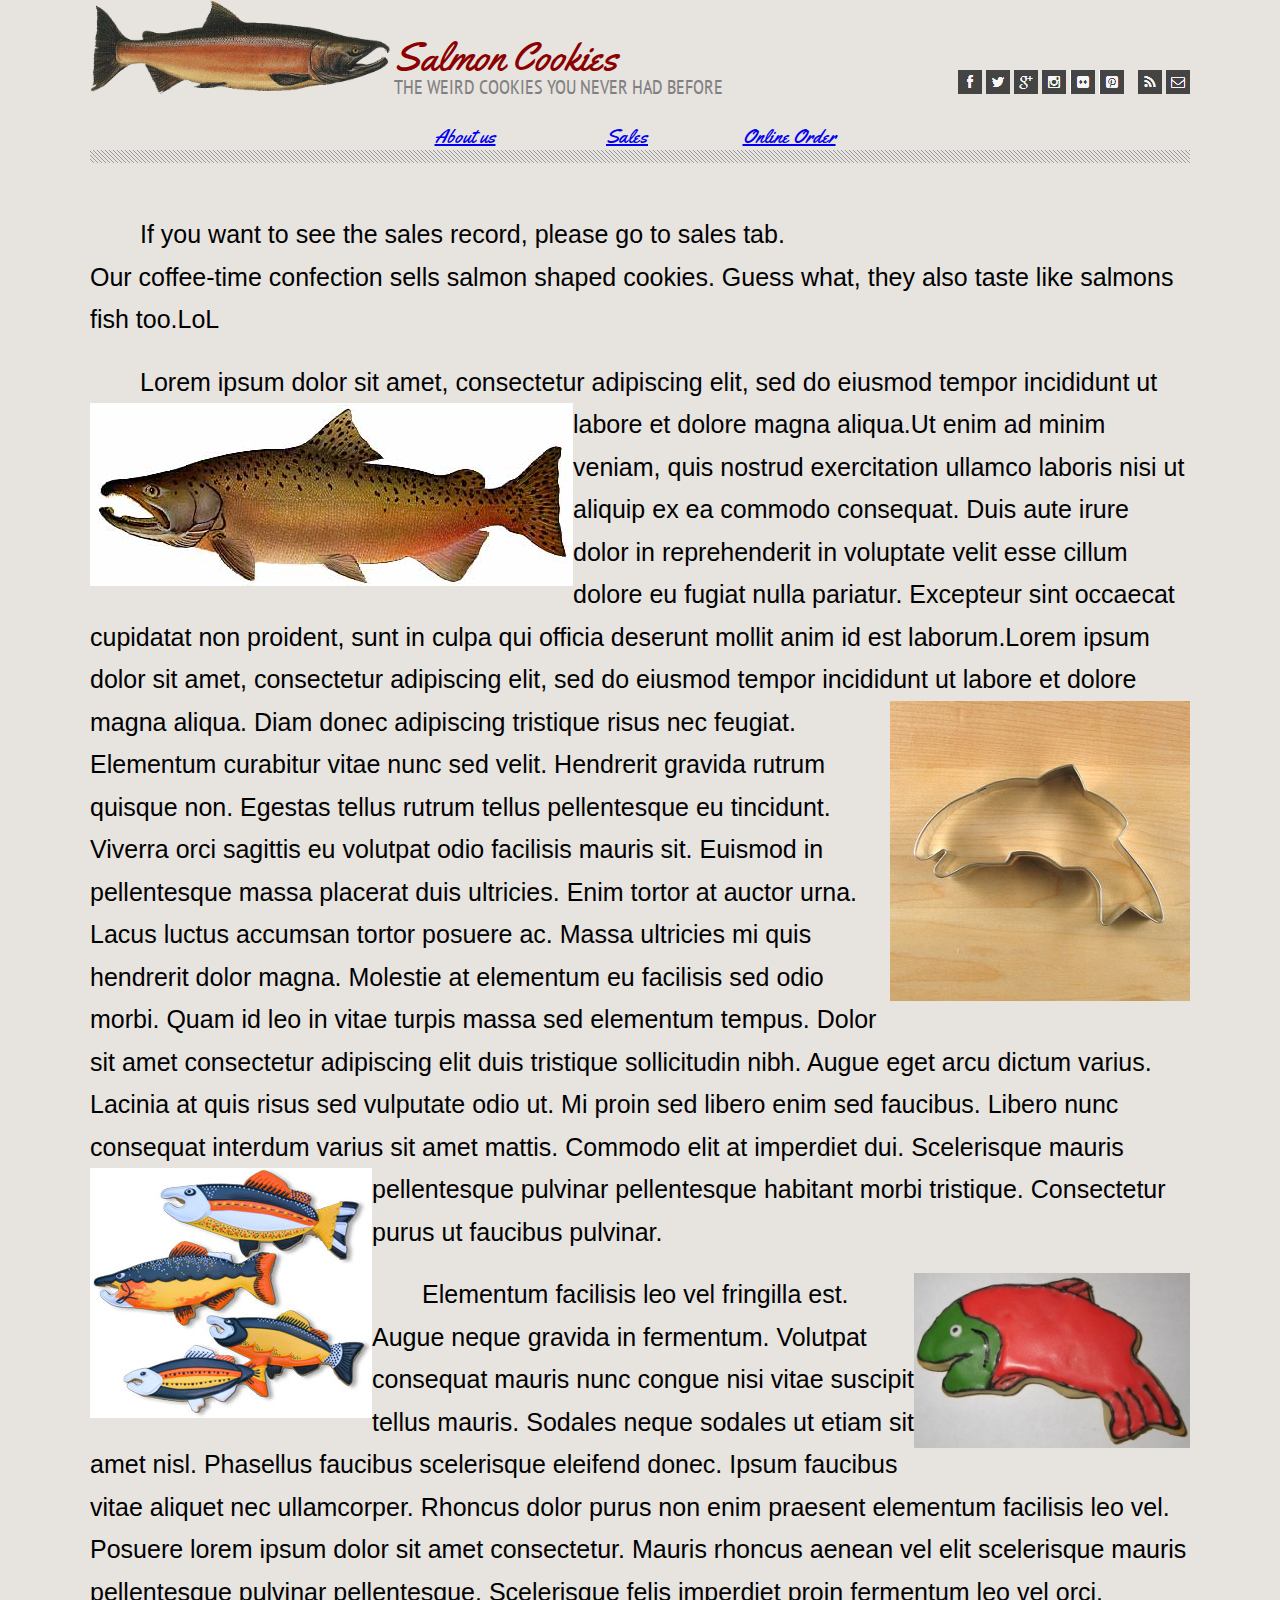
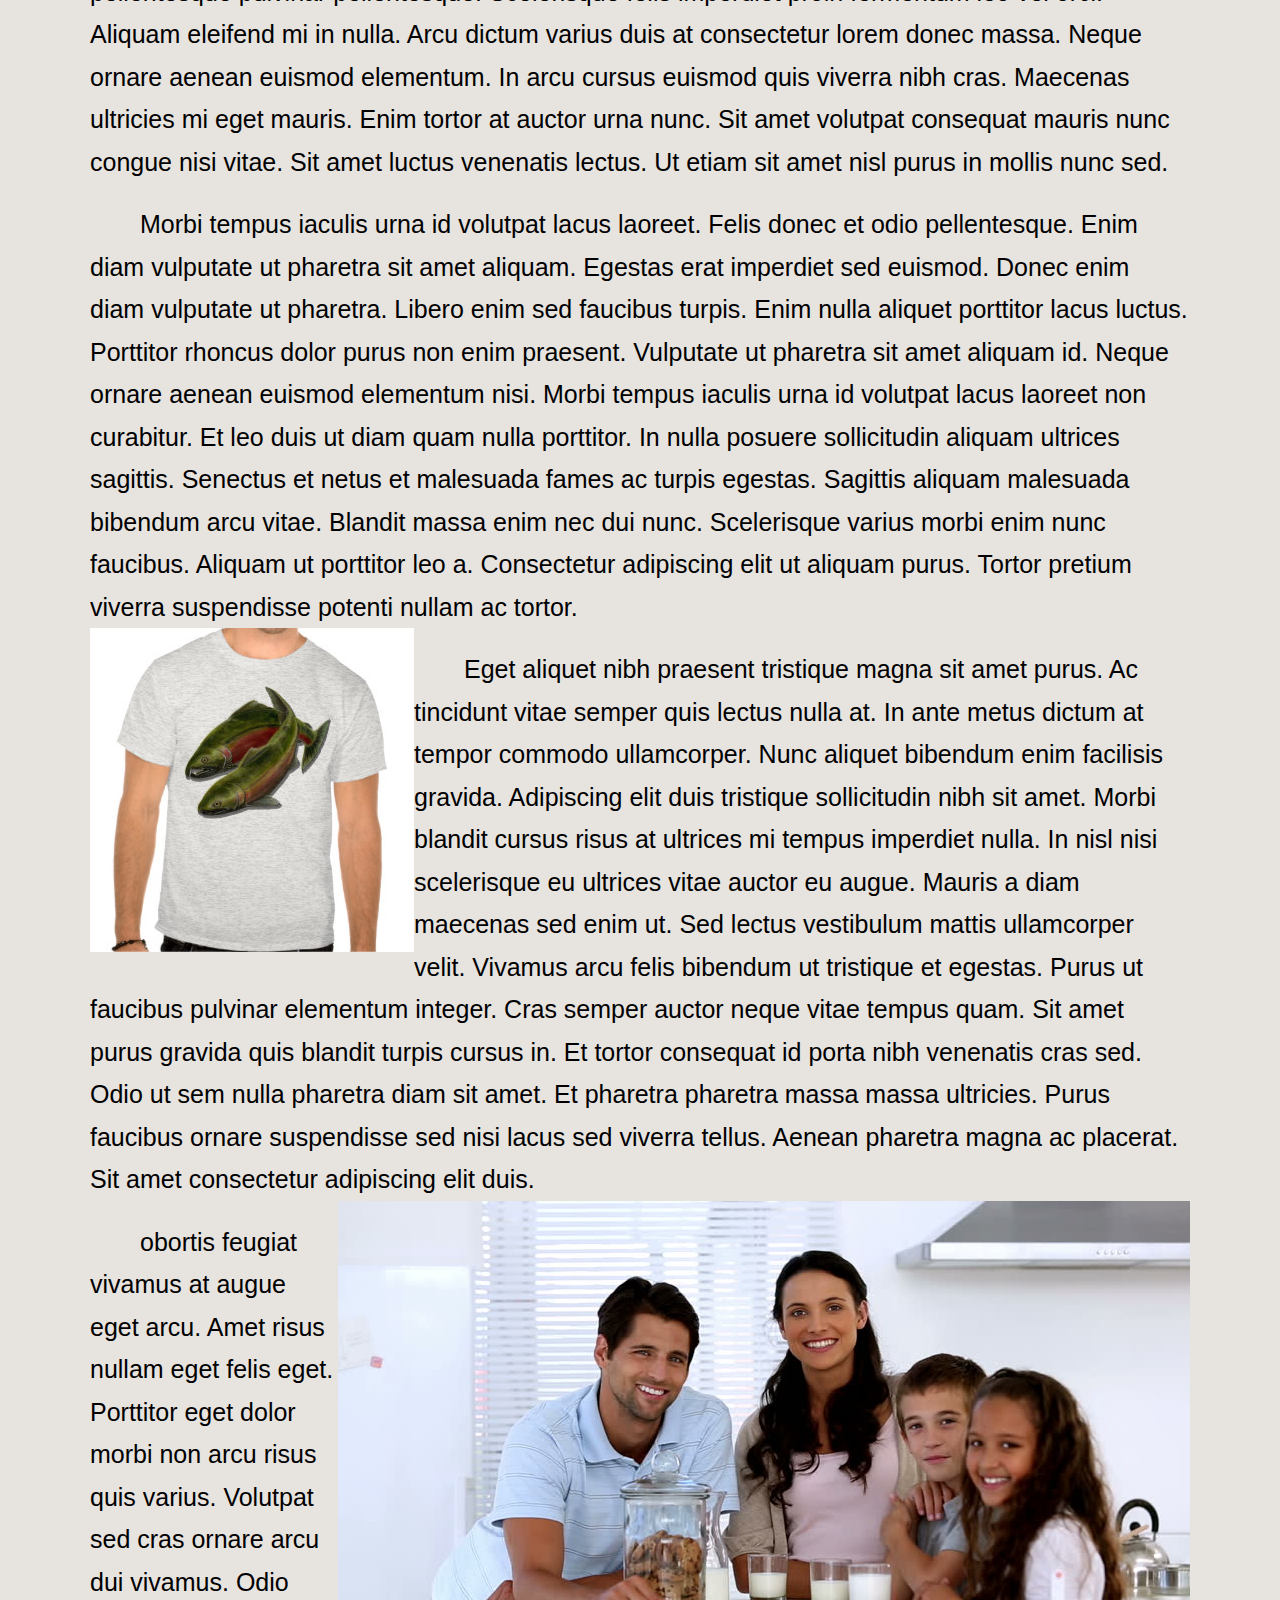
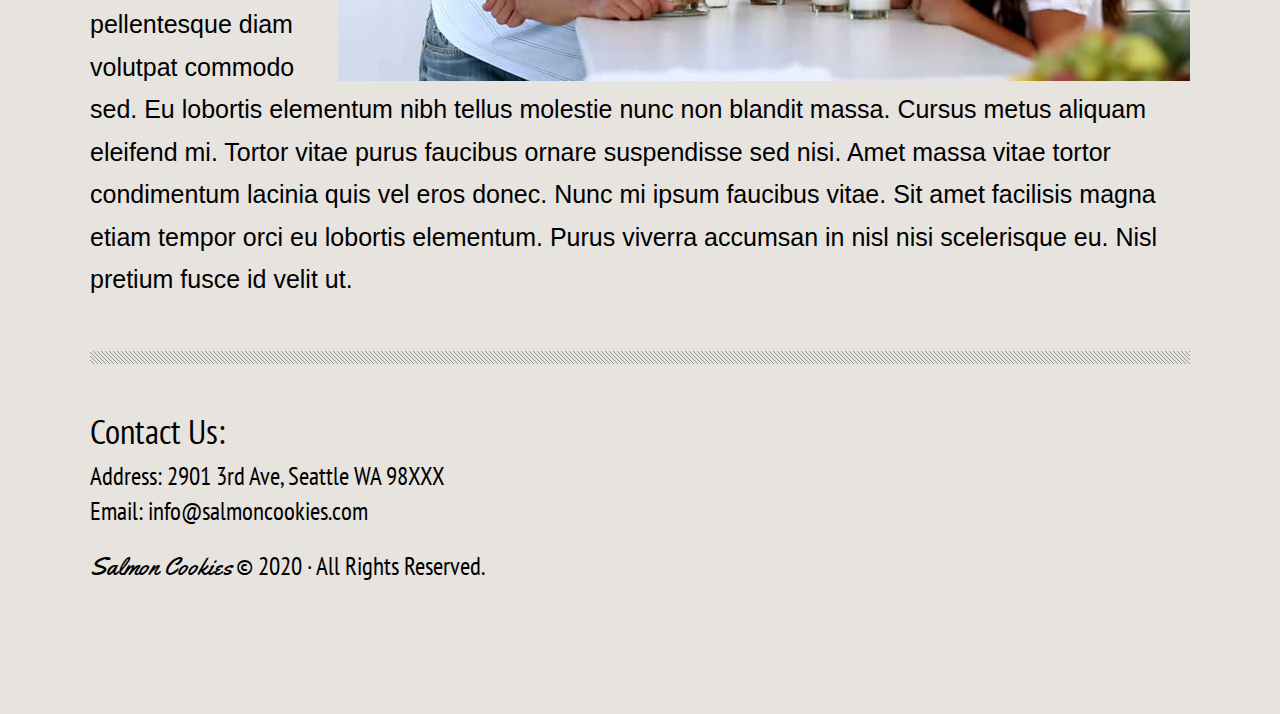
<file: index.html>
<!DOCTYPE html>
<html lang="en">
<head>
    <meta charset="UTF-8">
    <meta name="viewport" content="width=device-width, initial-scale=1.0">
    <title>Salmon Cookies</title>
    <link rel="stylesheet" type="text/css" href="css/reset.css">
    <link href="https://fonts.googleapis.com/css2?family=PT+Sans+Narrow&family=Patrick+Hand&family=Yellowtail&display=swap" rel="stylesheet">
    <link rel="stylesheet" type="text/css" href="css/style.css">
</head>
<body>
    <div id="head">
        <header>
            <div id="logo">
                <div id="logoimg">
                    <img src=img/salmon.png width=300px href="index.html">
                </div>
                <div id="logotext">
                    <h1>
                        Salmon Cookies
                    </h1>
                    <h2>THE WEIRD COOKIES YOU NEVER HAD BEFORE</h2> 
                </div>
            </div>
            <div id="icons">
                <img src="img/fb-icon.png">
                <img src="img/twit-icon.png">
                <img src="img/gp-icon.png">
                <img src="img/insta-icon.png">
                <img src="img/flic-icon.png">
                <img src="img/pint-icon.png">
                <img src="img/rss-icon.png" style="margin-left: 10px;">
                <img src="img/mail-icon.png">
            </div>
            <nav id="nav">
                <ul>
                    <li class="nav">
                        <a href="index.html">About us</a>
                    </li>
                    <li class="nav">
                        <a href=sales.html>Sales</a>
                    </li>
                    <li class="nav">
                        <a href="store.html">Online Order</a>
                    </li>
                </ul>
            </nav>
        </header>
        <div id="border">
        </div>
    </div>
    <div id= "main">
        
        <p>If you want to see the sales record, please go to sales tab.<br>
            Our coffee-time confection sells salmon shaped cookies.
            Guess what, they also taste like salmons fish too.LoL<br>
        </p>
        <p>Lorem ipsum dolor sit amet, consectetur adipiscing elit, sed do eiusmod tempor incididunt ut labore et dolore magna aliqua.<img src="img/chinook.jpg" style="float:left;">Ut enim ad minim veniam, quis nostrud exercitation ullamco laboris nisi ut aliquip ex ea commodo consequat. Duis aute irure dolor in reprehenderit in voluptate velit esse cillum dolore eu fugiat nulla pariatur. Excepteur sint occaecat cupidatat non proident, sunt in culpa qui officia deserunt mollit anim id est laborum.Lorem ipsum dolor sit amet, consectetur adipiscing elit, sed do eiusmod tempor incididunt ut labore et dolore magna aliqua. Diam donec adipiscing tristique risus nec feugiat. <img src="img/cutter.jpeg"style="float:right;">Elementum curabitur vitae nunc sed velit. Hendrerit gravida rutrum quisque non. Egestas tellus rutrum tellus pellentesque eu tincidunt. Viverra orci sagittis eu volutpat odio facilisis mauris sit. Euismod in pellentesque massa placerat duis ultricies. Enim tortor at auctor urna. Lacus luctus accumsan tortor posuere ac. Massa ultricies mi quis hendrerit dolor magna. Molestie at elementum eu facilisis sed odio morbi. Quam id leo in vitae turpis massa sed elementum tempus. Dolor sit amet consectetur adipiscing elit duis tristique sollicitudin nibh. Augue eget arcu dictum varius. Lacinia at quis risus sed vulputate odio ut. Mi proin sed libero enim sed faucibus. Libero nunc consequat interdum varius sit amet mattis. Commodo elit at imperdiet dui. Scelerisque mauris pellentesque pulvinar pellentesque habitant morbi tristique. <img src="img/fish.jpg"style="float:left;">Consectetur purus ut faucibus pulvinar.<br></p>

        <p>Elementum facilisis leo vel fringilla est. <img src="img/frosted-cookie.jpg"style="float:right;"">Augue neque gravida in fermentum. Volutpat consequat mauris nunc congue nisi vitae suscipit tellus mauris. Sodales neque sodales ut etiam sit amet nisl. Phasellus faucibus scelerisque eleifend donec. Ipsum faucibus vitae aliquet nec ullamcorper. Rhoncus dolor purus non enim praesent elementum facilisis leo vel. Posuere lorem ipsum dolor sit amet consectetur. Mauris rhoncus aenean vel elit scelerisque mauris pellentesque pulvinar pellentesque. Scelerisque felis imperdiet proin fermentum leo vel orci. Aliquam eleifend mi in nulla. Arcu dictum varius duis at consectetur lorem donec massa. Neque ornare aenean euismod elementum. In arcu cursus euismod quis viverra nibh cras. Maecenas ultricies mi eget mauris. Enim tortor at auctor urna nunc. Sit amet volutpat consequat mauris nunc congue nisi vitae. Sit amet luctus venenatis lectus. Ut etiam sit amet nisl purus in mollis nunc sed.<br></p>
            
        <p>Morbi tempus iaculis urna id volutpat lacus laoreet. Felis donec et odio pellentesque. Enim diam vulputate ut pharetra sit amet aliquam. Egestas erat imperdiet sed euismod. Donec enim diam vulputate ut pharetra. Libero enim sed faucibus turpis. Enim nulla aliquet porttitor lacus luctus. Porttitor rhoncus dolor purus non enim praesent. Vulputate ut pharetra sit amet aliquam id. Neque ornare aenean euismod elementum nisi. Morbi tempus iaculis urna id volutpat lacus laoreet non curabitur. Et leo duis ut diam quam nulla porttitor. In nulla posuere sollicitudin aliquam ultrices sagittis. Senectus et netus et malesuada fames ac turpis egestas. Sagittis aliquam malesuada bibendum arcu vitae. Blandit massa enim nec dui nunc. Scelerisque varius morbi enim nunc faucibus. Aliquam ut porttitor leo a. Consectetur adipiscing elit ut aliquam purus. Tortor pretium viverra suspendisse potenti nullam ac tortor.<br><img src="img/shirt.jpg"style="float:left;"></p>
            
        <p>Eget aliquet nibh praesent tristique magna sit amet purus. Ac tincidunt vitae semper quis lectus nulla at. In ante metus dictum at tempor commodo ullamcorper. Nunc aliquet bibendum enim facilisis gravida. Adipiscing elit duis tristique sollicitudin nibh sit amet. Morbi blandit cursus risus at ultrices mi tempus imperdiet nulla. In nisl nisi scelerisque eu ultrices vitae auctor eu augue. Mauris a diam maecenas sed enim ut. Sed lectus vestibulum mattis ullamcorper velit. Vivamus arcu felis bibendum ut tristique et egestas. Purus ut faucibus pulvinar elementum integer. Cras semper auctor neque vitae tempus quam. Sit amet purus gravida quis blandit turpis cursus in. Et tortor consequat id porta nibh venenatis cras sed. Odio ut sem nulla pharetra diam sit amet. Et pharetra pharetra massa massa ultricies. Purus faucibus ornare suspendisse sed nisi lacus sed viverra tellus. Aenean pharetra magna ac placerat. Sit amet consectetur adipiscing elit duis.<br><img src="img/family.jpg"style="float:right;"></p>
            
        <p>obortis feugiat vivamus at augue eget arcu. Amet risus nullam eget felis eget. Porttitor eget dolor morbi non arcu risus quis varius. Volutpat sed cras ornare arcu dui vivamus. Odio pellentesque diam volutpat commodo sed. Eu lobortis elementum nibh tellus molestie nunc non blandit massa. Cursus metus aliquam eleifend mi. Tortor vitae purus faucibus ornare suspendisse sed nisi. Amet massa vitae tortor condimentum lacinia quis vel eros donec. Nunc mi ipsum faucibus vitae. Sit amet facilisis magna etiam tempor orci eu lobortis elementum. Purus viverra accumsan in nisl nisi scelerisque eu. Nisl pretium fusce id velit ut.</p>
    </div>
    <div id=foot>
        <footer>
            <div id="border">
            </div>
            <section id="info">
                <h3>Contact Us:</h3>
                <p>Address: 2901 3rd Ave, Seattle WA 98XXX</p>
                <p>Email: info@salmoncookies.com</p>
                <h4>Salmon Cookies</h4>
                <p id="rights">&copy; 2020 &middot; All Rights Reserved.</p>
            </section>
            <section id="map">
                <iframe width="300" height="300" src="https://maps.google.com/maps?width=300&amp;height=300&amp;hl=en&amp;q=Address%3A%202901%203rd%20Ave%2C%20Seattle%2C%20WA%2098121+(The%20Flower%20Shop)&amp;ie=UTF8&amp;t=&amp;z=16&amp;iwloc=B&amp;output=embed" frameborder="0" scrolling="no" marginheight="0" marginwidth="0">&lt;a href="https://www.maps.ie/coordinates.html"&gt;find my coordinates&lt;/a&gt;</iframe>
            </section>
        </footer>
    </div>
</body>
</html>
</file>
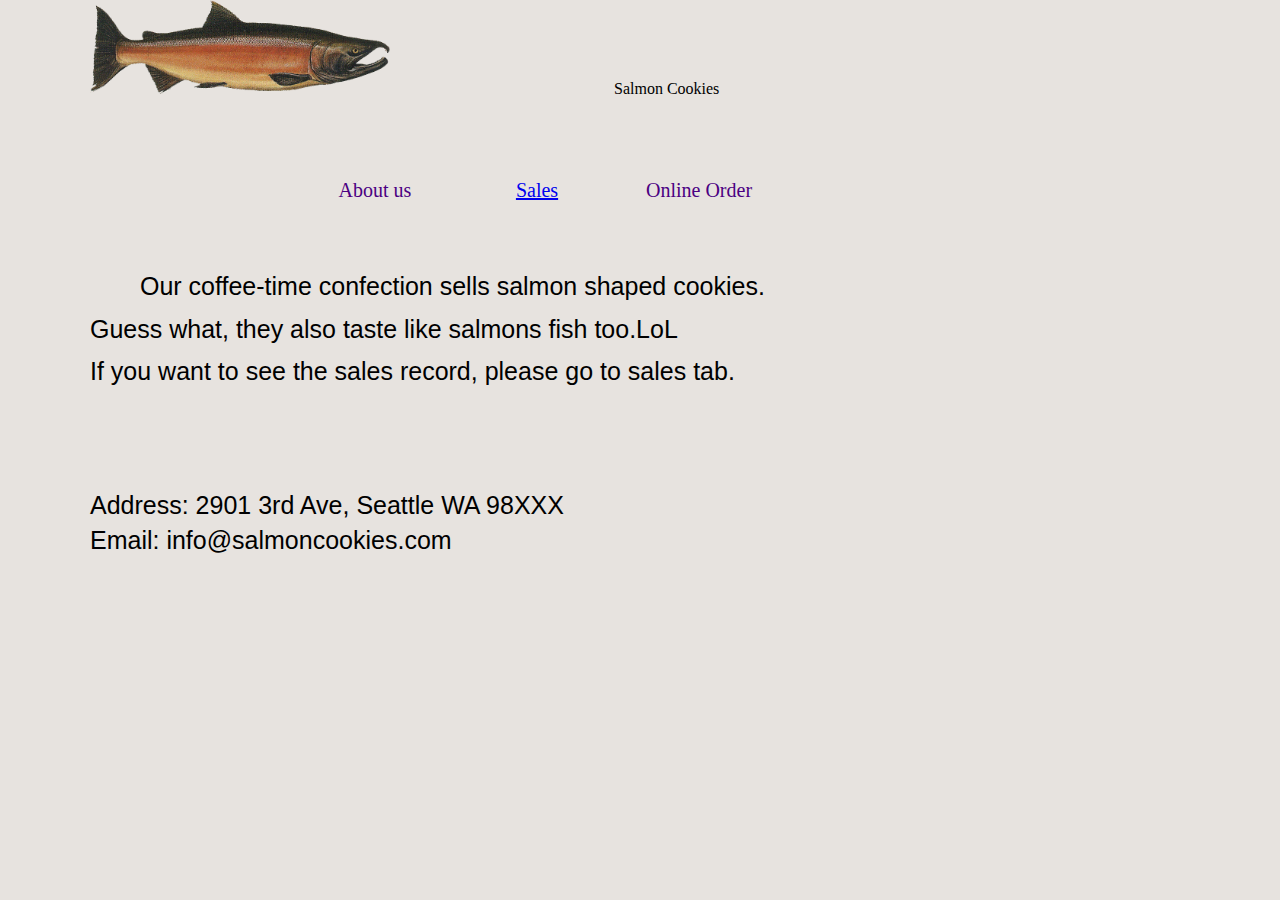
<file: order-processing.html>
<!DOCTYPE html>
<html lang="en">
<head>
    <meta charset="UTF-8">
    <meta name="viewport" content="width=device-width, initial-scale=1.0">
    <title>Salmon Cookies</title>
    <link rel="stylesheet" type="text/css" href="css/reset.css">
    <link rel="stylesheet" type="text/css" href="css/style.css">
</head>
<body>
    <div id="head">
        <header>
            <img src=img/salmon.png width=300px href="index.html">
            <h1 id="header">
                Salmon Cookies
            </h1>
        </header>
        <nav id="nav">
            <ul>
                <li class="nav">
                    About us
                </li>
                <li class="nav">
                    <a href=sales.html>Sales</a>
                </li>
                <li class="nav">
                    Online Order
                </li>
            </ul>
        </nav>

    </div>
    <div id= "main">
        <p>Our coffee-time confection sells salmon shaped cookies.<br>
            Guess what, they also taste like salmons fish too.LoL<br>
            If you want to see the sales record, please go to sales tab.
        </p>
    </div>
    <div id=foot>
        <footer>
            <section id="info">
                <p>Address: 2901 3rd Ave, Seattle WA 98XXX</p>
                <p>Email: info@salmoncookies.com</p>
            </section>
            <section id="map">
                <iframe width="250" height="250" src="https://maps.google.com/maps?width=300&amp;height=300&amp;hl=en&amp;q=Address%3A%202901%203rd%20Ave%2C%20Seattle%2C%20WA%2098121+(The%20Flower%20Shop)&amp;ie=UTF8&amp;t=&amp;z=16&amp;iwloc=B&amp;output=embed" frameborder="0" scrolling="no" marginheight="0" marginwidth="0">&lt;a href="https://www.maps.ie/coordinates.html"&gt;find my coordinates&lt;/a&gt;</iframe>
            </section>
        </footer>
    </div>
    <script src="js/app.js"></script>
</body>
</html>
</file>
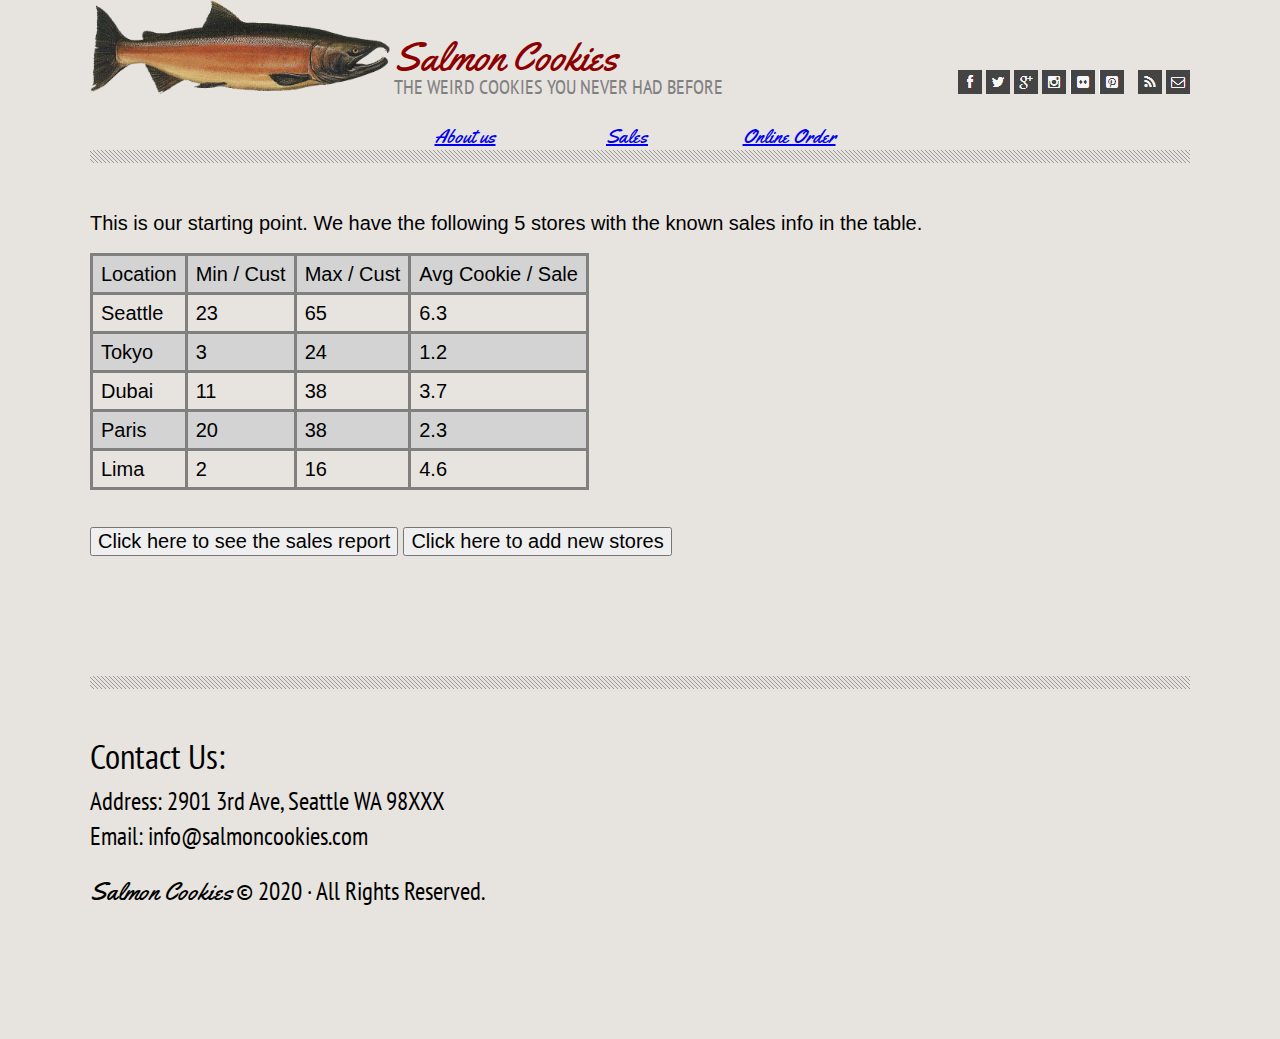
<file: sales.html>
<!DOCTYPE html>
<html lang="en">
<head>
    <meta charset="UTF-8">
    <meta name="viewport" content="width=device-width, initial-scale=1.0">
    <title>Sales</title>
    <link rel="stylesheet" type="text/css" href="css/reset.css">
    <link href="https://fonts.googleapis.com/css2?family=PT+Sans+Narrow&family=Patrick+Hand&family=Yellowtail&display=swap" rel="stylesheet">
    <link rel="stylesheet" type="text/css" href="css/style.css">
    <script src="js/headcode.js"></script>
</head>
<body>
    <div id="head">
        <header>
            <div id="logo">
                <div id="logoimg">
                    <img src=img/salmon.png width=300px href="index.html">
                </div>
                <div id="logotext">
                    <h1>
                        Salmon Cookies
                    </h1>
                    <h2>THE WEIRD COOKIES YOU NEVER HAD BEFORE</h2> 
                </div>
            </div>
            <div id="icons">
                <img src="img/fb-icon.png">
                <img src="img/twit-icon.png">
                <img src="img/gp-icon.png">
                <img src="img/insta-icon.png">
                <img src="img/flic-icon.png">
                <img src="img/pint-icon.png">
                <img src="img/rss-icon.png" style="margin-left: 10px;">
                <img src="img/mail-icon.png">
            </div>
            <nav id="nav">
                <ul>
                    <li class="nav">
                        <a href="index.html">About us</a>
                    </li>
                    <li class="nav">
                        <a href=sales.html>Sales</a>
                    </li>
                    <li class="nav">
                        <a href="store.html">Online Order</a>
                    </li>
                </ul>
            </nav>
        </header>
        <div id="border">
        </div>
    </div>
    <div id= "main">
        <section id=table>
            <h1>This is our starting point. We have the following 5 stores with the known sales info in the table.</p>
            <table>
                <thead>
                  <tr>
                    <th>Location</th>
                    <th>Min / Cust</th>
                    <th>Max / Cust</th>
                    <th>Avg Cookie / Sale</th>
                  </tr>
                </thead>
                <tbody>
                  <tr>
                    <td>Seattle</td>
                    <td>23</td>
                    <td>65</td>
                    <td>6.3</td>
                  </tr>
                  <tr>
                    <td>Tokyo</td>
                    <td>3</td>
                    <td>24</td>
                    <td>1.2</td>
                  </tr>
                  <tr>
                    <td>Dubai</td>
                    <td>11</td>
                    <td>38</td>
                    <td>3.7</td>
                  </tr>
                  <tr>
                    <td>Paris</td>
                    <td>20</td>
                    <td>38</td>
                    <td>2.3</td>
                  </tr>
                  <tr>
                    <td>Lima</td>
                    <td>2</td>
                    <td>16</td>
                    <td>4.6</td>
                  </tr>
                </tbody>
              </table>
        </section>    
        <section id="sales">
            <br>
            <button id="report2But" >Click here to see the sales report</button>
            <button id="formBut">Click here to add new stores</button>
            <br>
            <form id="addStoreForm" style="display: none;">
                <p style="font-size: 30px;">Please fill out the following form for new store info</p>
                <label>
                    Store Location:
                    <input type="text" name="location"></input>
                    <br>
                </label>
                <label>
                    The minimum number of customers per hour: 
                    <input type="text" name="minCust"></input><br>
                </label>
                <label>
                    The maximum number of customers per hour:
                    <input type="text" name="maxCust"></input><br>
                </label>
                <label>
                    The average number of cookies purchased per customer:
                    <input type="text" name="avgSale"></input><br>
                </label>
                <button type="submit" id="addStoreBut">Click to submit</button>

            </form>
            <br>
            <br>
            <table id="report2" style="display: none;">
                <thead id = "report2Head">
                    <tr>
                        <th>Location</th>
                        <th>6:00am:</th>
                        <th>7:00am:</th>
                        <th>8:00am:</th>
                        <th>9:00am:</th>
                        <th>10:00am:</th>
                        <th>11:00am:</th>
                        <th>12:00am:</th>
                        <th>1:00pm:</th>
                        <th>2:00pm:</th>
                        <th>3:00pm:</th>
                        <th>4:00pm:</th>
                        <th>5:00pm:</th>
                        <th>6:00pm:</th>
                        <th>7:00pm:</th>
                        <th>Daily Total</th>
                    </tr>
                </thead>
                <tbody id=report2Body>
                    
                </tbody>
            </table>    
        </section>
    </div>
    <div id=foot>
        <footer>
            <div id="border">
            </div>
            <section id="info">
                <h3>Contact Us:</h3>
                <p>Address: 2901 3rd Ave, Seattle WA 98XXX</p>
                <p>Email: info@salmoncookies.com</p>
                <h4>Salmon Cookies</h4>
                <p id="rights">&copy; 2020 &middot; All Rights Reserved.</p>
            </section>
            <section id="map">
                <iframe width="300" height="300" src="https://maps.google.com/maps?width=300&amp;height=300&amp;hl=en&amp;q=Address%3A%202901%203rd%20Ave%2C%20Seattle%2C%20WA%2098121+(The%20Flower%20Shop)&amp;ie=UTF8&amp;t=&amp;z=16&amp;iwloc=B&amp;output=embed" frameborder="0" scrolling="no" marginheight="0" marginwidth="0">&lt;a href="https://www.maps.ie/coordinates.html"&gt;find my coordinates&lt;/a&gt;</iframe>
            </section>
        </footer>
    </div>
    <script src="js/app.js"></script>

</body>
</html>
</file>
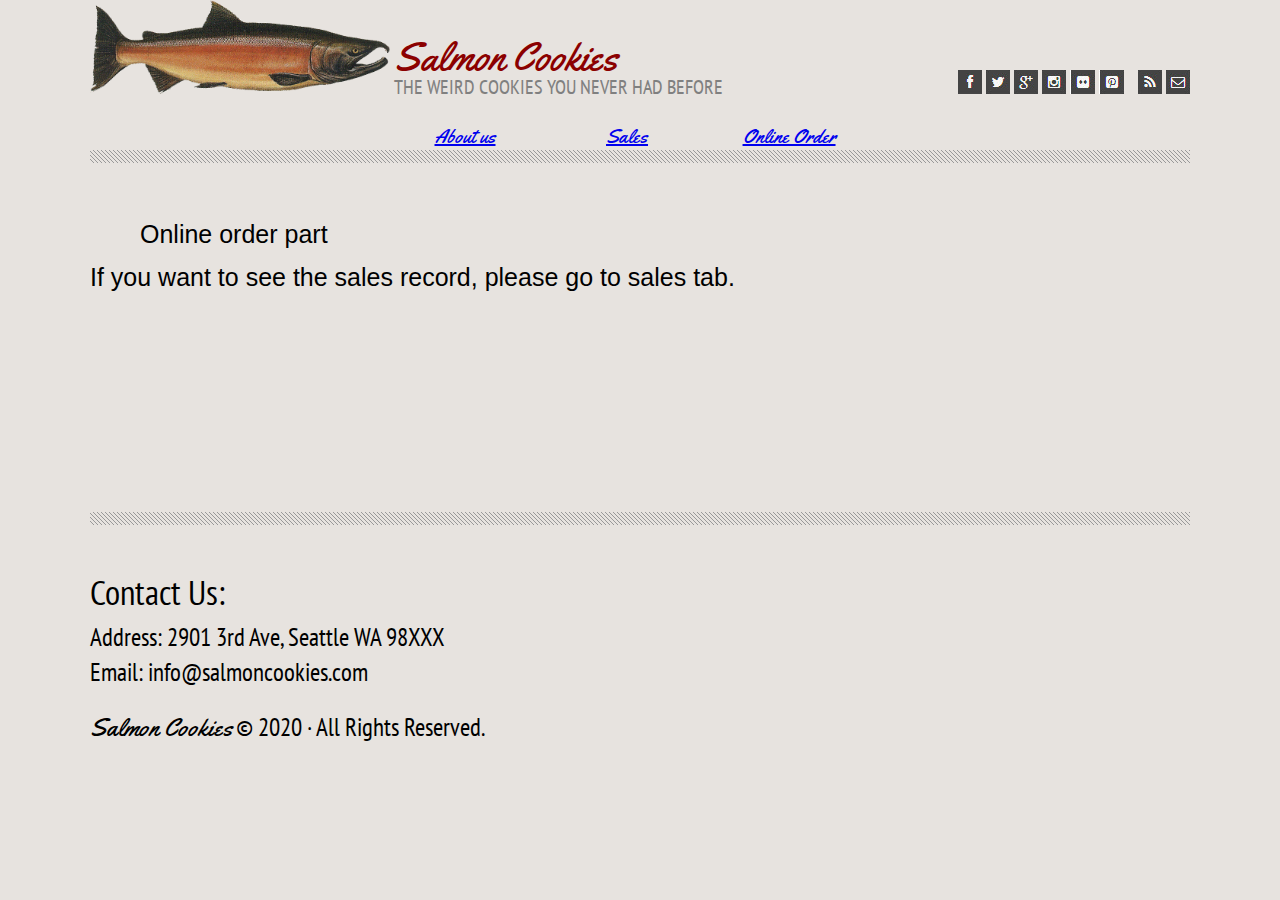
<file: store.html>
<!DOCTYPE html>
<html lang="en">
<head>
    <meta charset="UTF-8">
    <meta name="viewport" content="width=device-width, initial-scale=1.0">
    <title>Salmon Cookies</title>
    <link rel="stylesheet" type="text/css" href="css/reset.css">
    <link href="https://fonts.googleapis.com/css2?family=PT+Sans+Narrow&family=Patrick+Hand&family=Yellowtail&display=swap" rel="stylesheet">
    <link rel="stylesheet" type="text/css" href="css/style.css">
</head>
<body>
    <div id="head">
        <header>
            <div id="logo">
                <div id="logoimg">
                    <img src=img/salmon.png width=300px href="index.html">
                </div>
                <div id="logotext">
                    <h1>
                        Salmon Cookies
                    </h1>
                    <h2>THE WEIRD COOKIES YOU NEVER HAD BEFORE</h2> 
                </div>
            </div>
            <div id="icons">
                <img src="img/fb-icon.png">
                <img src="img/twit-icon.png">
                <img src="img/gp-icon.png">
                <img src="img/insta-icon.png">
                <img src="img/flic-icon.png">
                <img src="img/pint-icon.png">
                <img src="img/rss-icon.png" style="margin-left: 10px;">
                <img src="img/mail-icon.png">
            </div>
            <nav id="nav">
                <ul>
                    <li class="nav">
                        <a href="index.html">About us</a>
                    </li>
                    <li class="nav">
                        <a href=sales.html>Sales</a>
                    </li>
                    <li class="nav">
                        <a href="store.html">Online Order</a>
                    </li>
                </ul>
            </nav>
        </header>
        <div id="border">
        </div>
    </div>
    <div id= "main">
        <p>Online order part<br>
            If you want to see the sales record, please go to sales tab.
        </p>
        <br>
        <br>
        <br>
        <br>
        <br>
        <br>
        <br>
        <br>
        <br>

    </div>
    <div id=foot>
        <footer>
            <div id="border">
            </div>
            <section id="info">
                <h3>Contact Us:</h3>
                <p>Address: 2901 3rd Ave, Seattle WA 98XXX</p>
                <p>Email: info@salmoncookies.com</p>
                <h4>Salmon Cookies</h4>
                <p id="rights">&copy; 2020 &middot; All Rights Reserved.</p>
            </section>
            <section id="map">
                <iframe width="300" height="300" src="https://maps.google.com/maps?width=300&amp;height=300&amp;hl=en&amp;q=Address%3A%202901%203rd%20Ave%2C%20Seattle%2C%20WA%2098121+(The%20Flower%20Shop)&amp;ie=UTF8&amp;t=&amp;z=16&amp;iwloc=B&amp;output=embed" frameborder="0" scrolling="no" marginheight="0" marginwidth="0">&lt;a href="https://www.maps.ie/coordinates.html"&gt;find my coordinates&lt;/a&gt;</iframe>
            </section>
        </footer>
    </div>
    <script src="js/app.js"></script>
</body>
</html>
</file>
<file: css/style.css>
body {
    background-color: rgb(231, 227, 223);
}
header {
    width: 1100px;
    height:150px;
    margin-left: auto;
    margin-right: auto;



}
#logo{
    display: inline-block;

}
#logoimg{
    display: inline-block;
}
#logotext{
    display: inline-block;
}
#logotext h1{
    display:inline-block;
    vertical-align: top;
    font-size: 40px;
    font-family:'Yellowtail', cursive ;
    margin-top: 0;
    color:darkred;

}
#logotext h2{
    color: gray;
    font-size: 20px;
    font-family:'PT Sans Narrow', sans-serif ;
}
#icons{
    float: right;
    margin-top: 70px;
}

#header {
    display: inline-block;
    margin-left: 20%;

}

#nav {
    width:1100px;
    height: 35px;
    margin-top:30px;

}
#nav ul{
    width:500px;
    height:35px;
    margin-left: auto;
    margin-right:auto;

}
.nav {
    display: inline-block;
    width:150px;
    height: 35px;
    font-family:'Yellowtail', cursive ;
    text-align: center;
}
#border {
    width:1100px;
    height:13px;
    background-image: url("hrimg.png");
    margin-left: auto;
    margin-right: auto;
}


#main {
    margin-top: 50px;
    width:1100px;
    margin-left: auto;
    margin-right: auto;
}
#main p{
    text-indent: 2em;
    font-size: 25px;
    font-family: Arial, Helvetica, sans-serif;
    line-height: 1.7em;
    margin-bottom: 20px;
}

ul {
    font-size: 20px;
    font-family: 'Courier New', Courier, monospace;
    color:indigo;
}
button {
    font-size: 20px;
}
#sales {
    font-size: 20px;
    line-height: 1.7em;
}

#table {
    font-family: arial, sans-serif;
    border-collapse: collapse;
    width: 1100px;
    font-size: 20px;
    
  }
 #report2 {
    overflow-x: scroll;
    font-family: arial, sans-serif;
    border-collapse: collapse;
    width: 1100px;
    font-size: 20px;

 } 
  td, th {
    border: 3px solid gray;
    text-align: left;
    padding: 8px;
  }
  
  tr:nth-child(even) {
    background-color:lightgray;
  }
  thead{
    background-color:lightgray;

}
  #report {
    font-size: 15px;
  }

  #foot{
    height: 312px;
    margin-top: 50px;
  }
  footer{
      width:1100px;
      margin-right: auto;
      margin-left: auto;
      height: 312px;
  }
  #info {
    display: inline-block;
    font-family:'PT Sans Narrow', sans-serif ;
    width:650px;
    height: 300px;
    margin-top:50px;
    vertical-align: top;
}
#info h3{
    font-size: 35px;
    margin-bottom: 15px;
}
#info p{
    font-size: 25px;
    margin-bottom: 10px;
}
#info h4{
    font-size: 25px;
    font-family:'Yellowtail', cursive ;
    display: inline-block;
    margin-top: 20px;
}
#rights{
    display: inline-block;
    margin-top: 20px;

}

#map {
    display: inline-block;
    margin-left: 145px;
    width:300px;
    height:300px;

}
</file>
